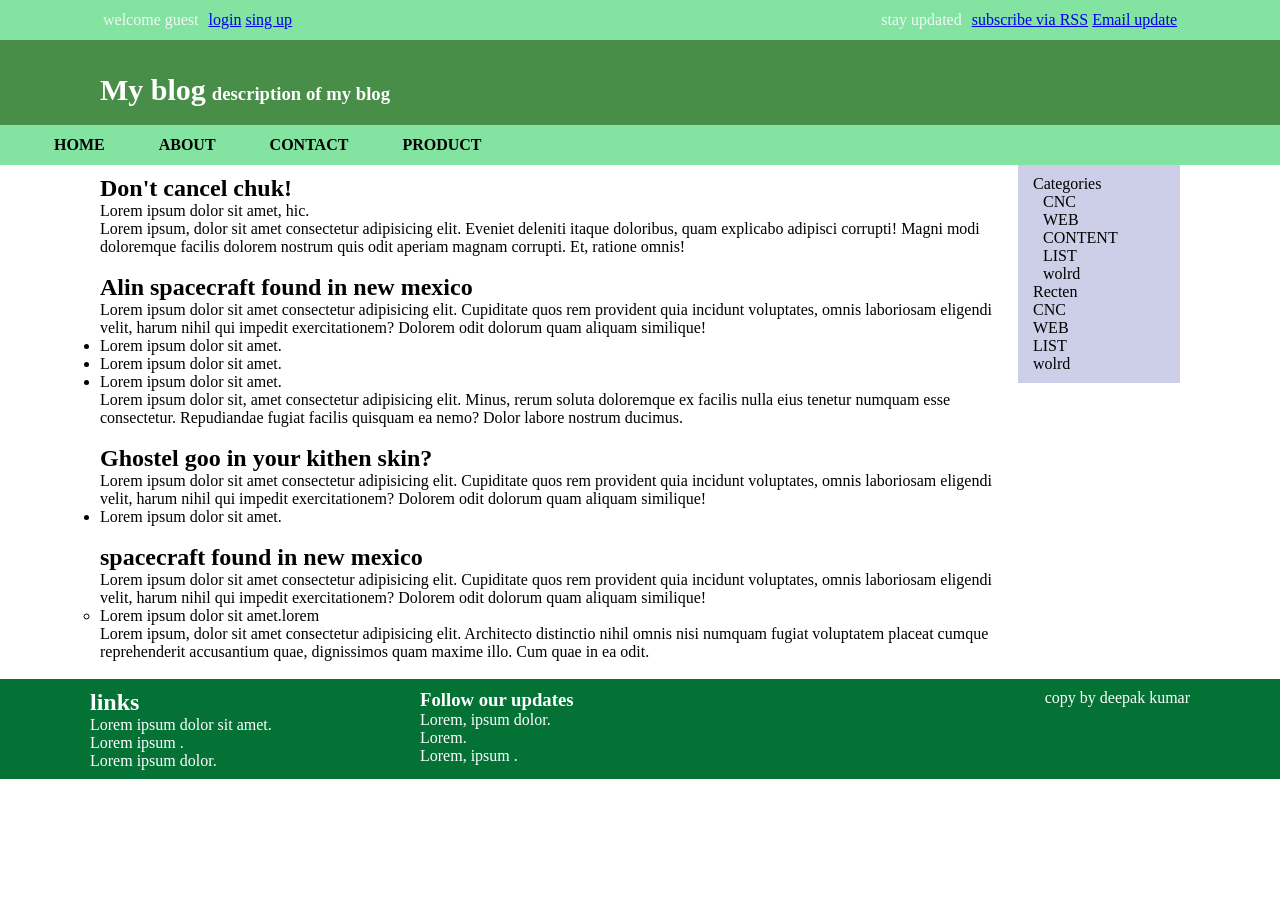
<file: index.html>
<!DOCTYPE html>
<html lang="en">

<head>
    <meta charset="UTF-8">
    <meta name="viewport" content="width=device-width, initial-scale=1.0">
    <title>webpage2</title>
    <link rel="stylesheet" href="../css/style.css">
</head>


<body>
    <!--top head start-->
    <div class="tophead">
        <ul>
            <li>welcome guest</li>
            <li>
                <a href="javascript:void()">login</a>
                <a href="javascript:void()">sing up</a>
            </li>
        </ul>
        <ul>
            <li>stay updated</li>
            <li>
                <a href="javascript:void()">subscribe via RSS</a>
                <a href="javascript:void()">Email update</a>
            </li>
        </ul>
    </div>
    <!--top head section start-->

    <header>
        <h1>My blog</h1>
        <h3>description of my blog</h3>
    </header>
    <!--top head section end-->
    <!--navbar section start-->
    <nav>
        <ul>
            <li>
                <a href="javascript:void()"></a>

            </li>
            <li>
                <a href="javascript:void()">HOME</a>

            </li>
            <li>
                <a href="javascript:void()">ABOUT</a>

            </li>
            <li>
                <a href="javascript:void()">CONTACT</a>

            </li>
            <li>
                <a href="javascript:void()">PRODUCT</a>

            </li>
        </ul>
    </nav>
    <!--navbar section end-->
    <!--content section start-->
    <section>
        <main>
            <div>
                <h2>Don't cancel chuk!</h2>
                Lorem ipsum dolor sit amet, hic.
                <p>Lorem ipsum, dolor sit amet consectetur adipisicing elit. Eveniet deleniti itaque doloribus, quam explicabo adipisci corrupti! Magni modi doloremque facilis dolorem nostrum quis odit aperiam magnam corrupti. Et, ratione omnis!</p>
                <br>
                <h2>Alin spacecraft found in new mexico</h2>
                <p>Lorem ipsum dolor sit amet consectetur adipisicing elit. Cupiditate quos rem provident quia incidunt voluptates, omnis laboriosam eligendi velit, harum nihil qui impedit exercitationem? Dolorem odit dolorum quam aliquam similique!</p>
                <ul>
                    <li>Lorem ipsum dolor sit amet.
                    </li>
                    <li>Lorem ipsum dolor sit amet.
                    </li>
                    <li>Lorem ipsum dolor sit amet.
                    </li>
                </ul>
                <p>Lorem ipsum dolor sit, amet consectetur adipisicing elit. Minus, rerum soluta doloremque ex facilis nulla eius tenetur numquam esse consectetur. Repudiandae fugiat facilis quisquam ea nemo? Dolor labore nostrum ducimus.</p>
                <br>
                <h2>Ghostel goo in your kithen skin?</h2>

                <p>Lorem ipsum dolor sit amet consectetur adipisicing elit. Cupiditate quos rem provident quia incidunt voluptates, omnis laboriosam eligendi velit, harum nihil qui impedit exercitationem? Dolorem odit dolorum quam aliquam similique!</p>
                <ul>
                    <li>Lorem ipsum dolor sit amet.
                    </li> <br>

                    <h2>spacecraft found in new mexico</h2>

                    <p>Lorem ipsum dolor sit amet consectetur adipisicing elit. Cupiditate quos rem provident quia incidunt voluptates, omnis laboriosam eligendi velit, harum nihil qui impedit exercitationem? Dolorem odit dolorum quam aliquam similique!</p>
                    <ul>
                        <li>Lorem ipsum dolor sit amet.lorem
                        </li>
                        <p>Lorem ipsum, dolor sit amet consectetur adipisicing elit. Architecto distinctio nihil omnis nisi numquam fugiat voluptatem placeat cumque reprehenderit accusantium quae, dignissimos quam maxime illo. Cum quae in ea odit.</p>

                    </ul>

                    <br></div>
        </main>
        <aside>
            <ul>
                <li>Categories
                    <ul>
                        <li>CNC</li>
                        <li>WEB </li>
                        <li>CONTENT</li>
                        <li>LIST</li>
                        <li>wolrd</li>
                    </ul>

                </li>
                <li> Recten</li>
                <ul>
                    <li>CNC</li>
                    <li>WEB </li>
                    <li>LIST</li>
                    <li>wolrd</li>
                </ul>
            </ul>

        </aside>
        <!--content section end-->
    </section>
    <div style="clear: both;"></div>
    <!----footer section start-->

    <footer>

        <div class="links">
            <h2>links</h2>
            <p>Lorem ipsum dolor sit amet.</p>
            <p>Lorem ipsum .</p>
            <p>Lorem ipsum dolor.</p>

        </div>

        <div class="fllow">
            <h3>Follow our updates</h3>
            <p>Lorem, ipsum dolor.</p>
            <p>Lorem.</p>
            <p>Lorem, ipsum .</p>

        </div>
        <div class="copy">copy by deepak kumar</div>

    </footer>
    <!----footer section end-->




</body>


</html>
</file>
<file: css/style.css>
* {
    margin: 0px;
    padding: 0px;
    box-sizing: border-box;
}


/* tophead section */

.tophead {
    width: 100%;
    height: 40px;
    display: flex;
    padding: 0px 100px;
    align-items: center;
    justify-content: space-between;
    background: #83e3a0;
}

.tophead ul li {
    color: #f2f7f5;
    margin: 0px 3px;
    display: inline-block;
    text-decoration: none;
}


/* header section */

header {
    width: 100%;
    height: 85px;
    background: rgb(72, 141, 72);
    color: #fff;
    padding: 0px 100px;
    line-height: 100px;
}


/* header section end*/

header h1,
header h3 {
    display: inline-block;
}

header h1 {
    font-size: 30px;
    margin-right: 2px;
}


/*nav section start*/

nav {
    width: 100%;
    height: 40px;
    line-height: 40px;
    background: #83e3a0;
}

nav ul li {
    list-style: none;
    margin-right: 50px;
    display: inline-block;
}

nav ul li a {
    text-decoration: none;
    color: black;
    font-weight: bold;
}

nav ul li a:hover {
    font-size: 105%;
    transition: 0.2s liner;
    color: yellow
}


/*nav section end*/


/*content section start*/

section {
    width: 100%;
    padding: 0px 100px;
}

section main {
    width: 85%;
    float: left;
    padding-top: 10px;
}

section aside {
    width: 15%;
    float: right;
    background: #cccfe7;
    padding: 10px 15px;
}

aside ul li {
    font-weight: 500;
    list-style: none;
}

aside ul li ul li {
    padding-left: 10px;
    font-weight: normal;
}


/*content section end*/


/*footer section start*/

footer {
    width: 100%;
    height: 100px;
    color: #fff;
    padding: 10px 90px;
    background: rgb(4, 114, 53);
}

.links {
    width: 30%;
    float: left;
}

footer .fllow {
    width: 30-px;
    display: inline-block;
}

.copy {
    width: 20%;
    float: right;
    text-align: right;
}


/*footer end*/


/* media queries start ontent */

@media screen and(max-width:991px) {
    .tophead footer {
        height: auto;
        padding: 10px;
    }
    .tophead ul li {
        display: block;
    }
    header,
    nav {
        text-align: center;
        padding: 0px 10px;
    }
    section {
        padding: 0px 0px 0px 0px;
    }
}

@media screen and (max-width:767px) {
    section main,
    section aside {
        float: none;
        width: 100px;
        padding: 0px;
    }
}

footer.links,
footer.fllow,
footer.copy {
    float: none;
    width: 100%;
}

@media screen and(max-width: 575px) {
    header {
        line-height: normal;
    }
    headerh1,
    headerh3 {
        display: block;
    }
}
</file>
